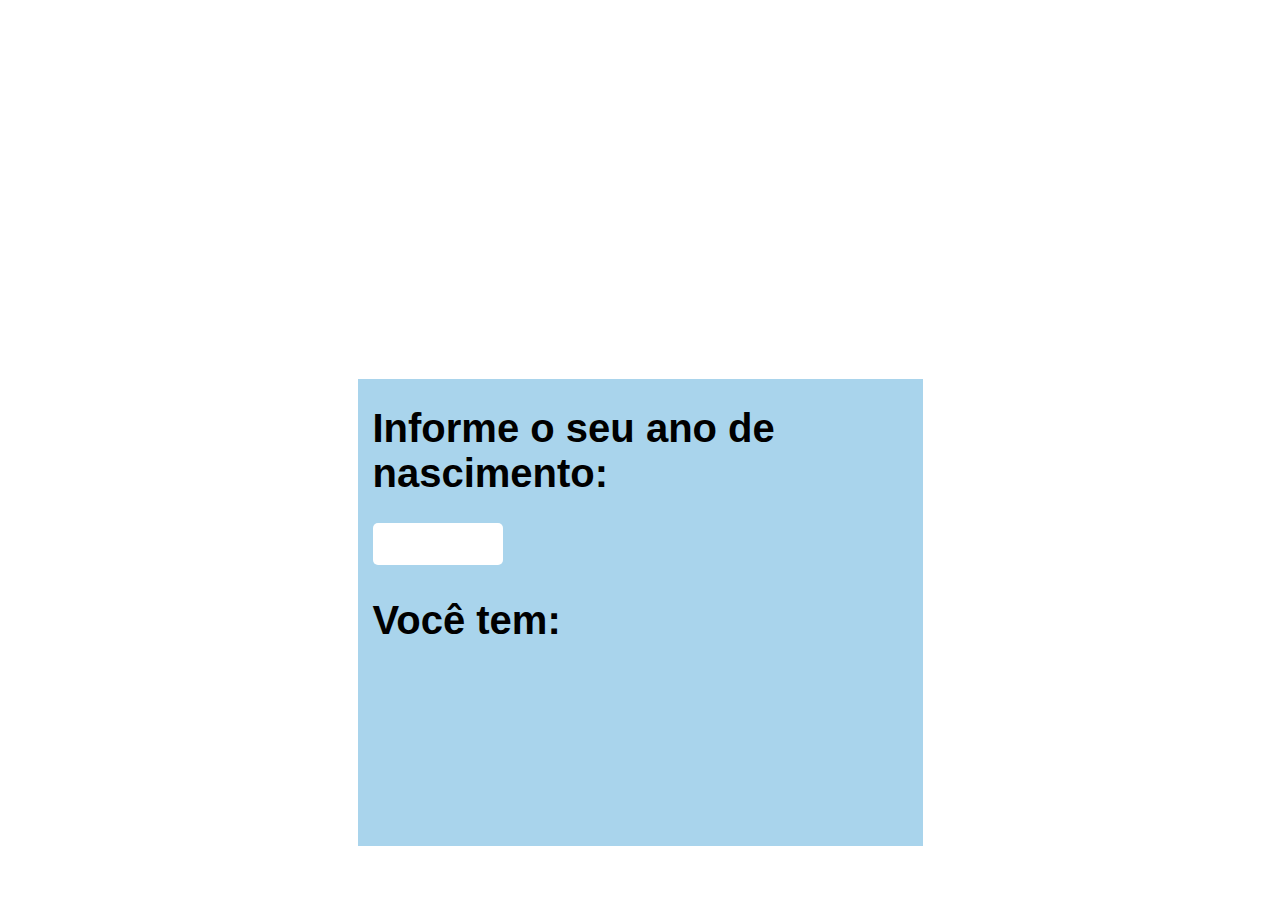
<file: index.html>
<!DOCTYPE html>
<html lang="en">
<head>
    <meta charset="UTF-8">
    <meta http-equiv="X-UA-Compatible" content="IE=edge">
    <meta name="viewport" content="width=device-width, initial-scale=1.0">
    <link rel="stylesheet" href="./css/style.css">
    <link rel="preconnect" href="https://fonts.googleapis.com">
    <link rel="preconnect" href="https://fonts.gstatic.com" crossorigin>
    <link href="https://fonts.googleapis.com/css2?family=Open+Sans&display=swap" rel="stylesheet">
    <title>Document</title>
</head>
<body>
    <div id="app">
        <div class="square-blue">
            <h1>Informe o seu ano de<br> nascimento:</h1>
            <input type="number" id="valorIdade" onchange="pegaValor();" />
            <h2>Você tem:
            <span id="idade"></span>
            </h2>
            <div id="saida"></div>
        </div>
    </div>
    <script src="./script.js"></script>
</body>
</html>
</file>
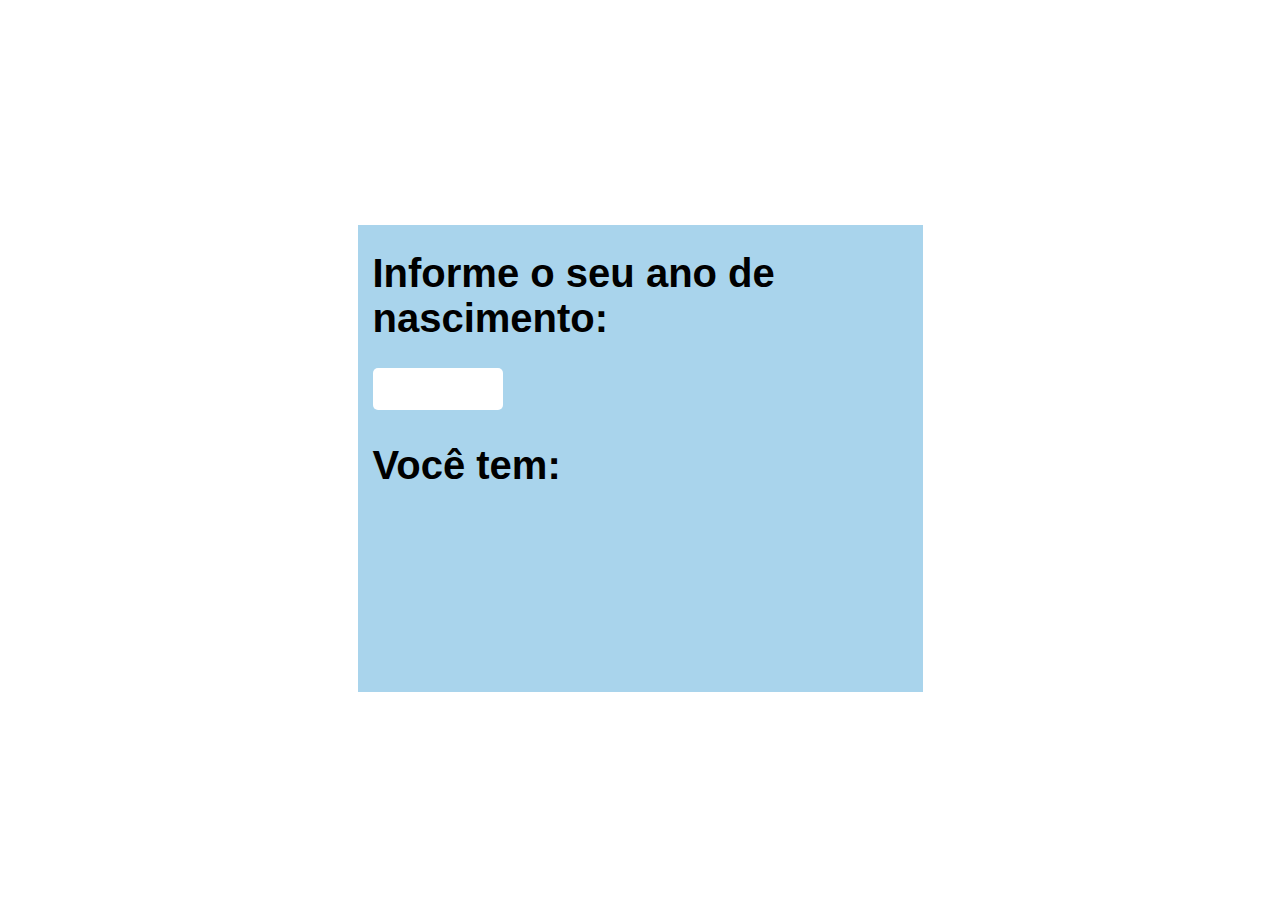
<file: challenge-ano-nascimento/index.html>
<!DOCTYPE html>
<html lang="en">
<head>
    <meta charset="UTF-8">
    <meta http-equiv="X-UA-Compatible" content="IE=edge">
    <meta name="viewport" content="width=device-width, initial-scale=1.0">
    <link rel="stylesheet" href="./css/style.css">
    <link rel="preconnect" href="https://fonts.googleapis.com">
    <link rel="preconnect" href="https://fonts.gstatic.com" crossorigin>
    <link href="https://fonts.googleapis.com/css2?family=Open+Sans&display=swap" rel="stylesheet">
    <title>Document</title>
</head>
<body>
    <div id="app">
        <div class="square-blue">
            <h1>Informe o seu ano de<br> nascimento:</h1>
            <input type="number" id="valorIdade" oninput="handleIdade();" />
            <h2>Você tem:
            <span id="idade"></span>
            </h2>
            <div id="saida"></div>
        </div>
    </div>
    <script src="./script.js"></script>
</body>
</html>
</file>
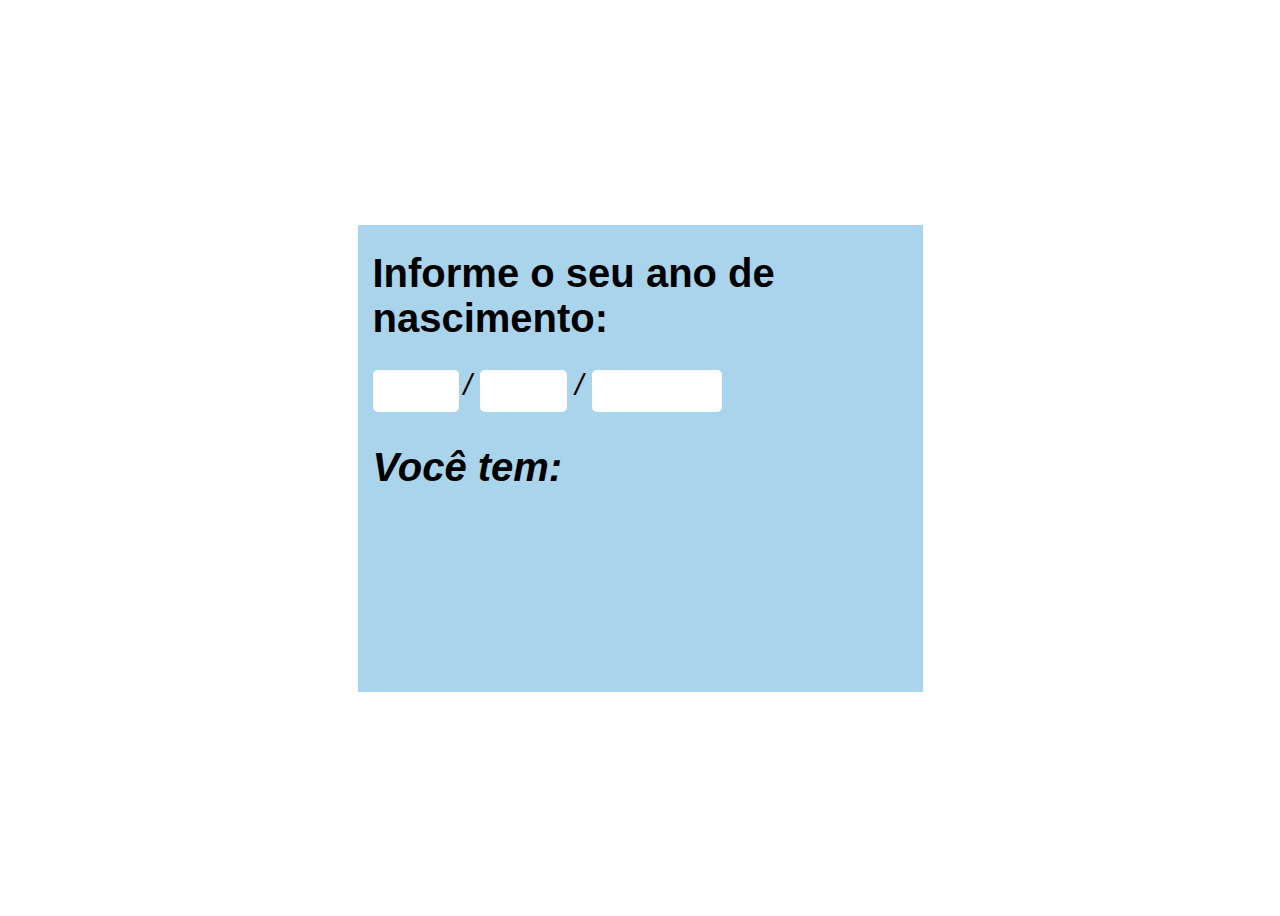
<file: Challenge-dia-mes-ano/index.html>
<!DOCTYPE html>
<html lang="en">
<head>
    <meta charset="UTF-8">
    <meta http-equiv="X-UA-Compatible" content="IE=edge">
    <meta name="viewport" content="width=device-width, initial-scale=1.0">
    <link rel="stylesheet" href="style.css">
    <link rel="preconnect" href="https://fonts.googleapis.com">
    <link rel="preconnect" href="https://fonts.gstatic.com" crossorigin>
    <link href="https://fonts.googleapis.com/css2?family=Open+Sans&display=swap" rel="stylesheet">
    <title>Document</title>
</head>
<body>
    <div id="app">
        <div class="square-blue">
            <h1>Informe o seu ano de<br> nascimento:</h1>
            <input type="number"  class="dia" id="valorDia" oninput="handleIdade();"/>
            <i>/<i>
            <input type="number" class="mes"id="valorMes" oninput="handleIdade();" />
            <i>/</i>
            <input type="number" class="ano"id="valorAno" oninput="handleIdade();" />
            <h2>Você tem:
            <span id="idade"></span>
            </h2>
            <div id="saida"></div>
        </div>
    </div>
    <script src="script.js"></script>
</body>
</html>
</file>
<file: css/style.css>
*{
    font-family: sans-serif;
}

.body{
    background-color:#DBDBDB;
}

#app{
    margin-top: 30%;
    display: flex;
    justify-content: center;
    align-items: center;
}

.square-blue{
    width: 550px;
    height: 467px;
    background-color: #A9D4EC;
    padding-left: 15px;
}
.square-blue h1, h2{
    font-size: 40px;
}

.square-blue input{
    height: 40px;
    width: 23%;
    border-radius: 5px;
    border: 0px solid;
}

#saida{
    margin-top: 10%;
}
</file>
<file: challenge-ano-nascimento/css/style.css>
*{
    font-family: sans-serif;
}

.body{
    background-color:#DBDBDB;
}

#app{
    height: 100vh;
    display: flex;
    justify-content: center;
    align-items: center;
}

.square-blue{
    width: 550px;
    height: 467px;
    background-color: #A9D4EC;
    padding-left: 15px;
}
.square-blue h1, h2{
    font-size: 40px;
}

.square-blue input{
    height: 40px;
    width: 23%;
    border-radius: 5px;
    border: 0px solid;
}

#saida{
    margin-top: 10%;
}
</file>
<file: Challenge-dia-mes-ano/style.css>
*{
    font-family: sans-serif;
}

.body{
    background-color:#DBDBDB;
}

#app{
    height: 100vh;
    display: flex;
    justify-content: center;
    align-items: center;
}

.square-blue{
    width: 550px;
    height: 467px;
    background-color: #A9D4EC;
    padding-left: 15px;
}
.square-blue h1, h2{
    font-size: 40px;
}


#saida{
    margin-top: 10%;
}
.square-blue i{
    font-size: 30px;
}

.dia{
    height: 40px;
    width: 15%;
    border-radius: 5px;
    border: 0px solid;
}

.mes{
    height: 40px;
    width: 15%;
    border-radius: 5px;
    border: 0px solid;
}

.ano{
    height: 40px;
    width: 23%;
    border-radius: 5px;
    border: 0px solid;
}
</file>
